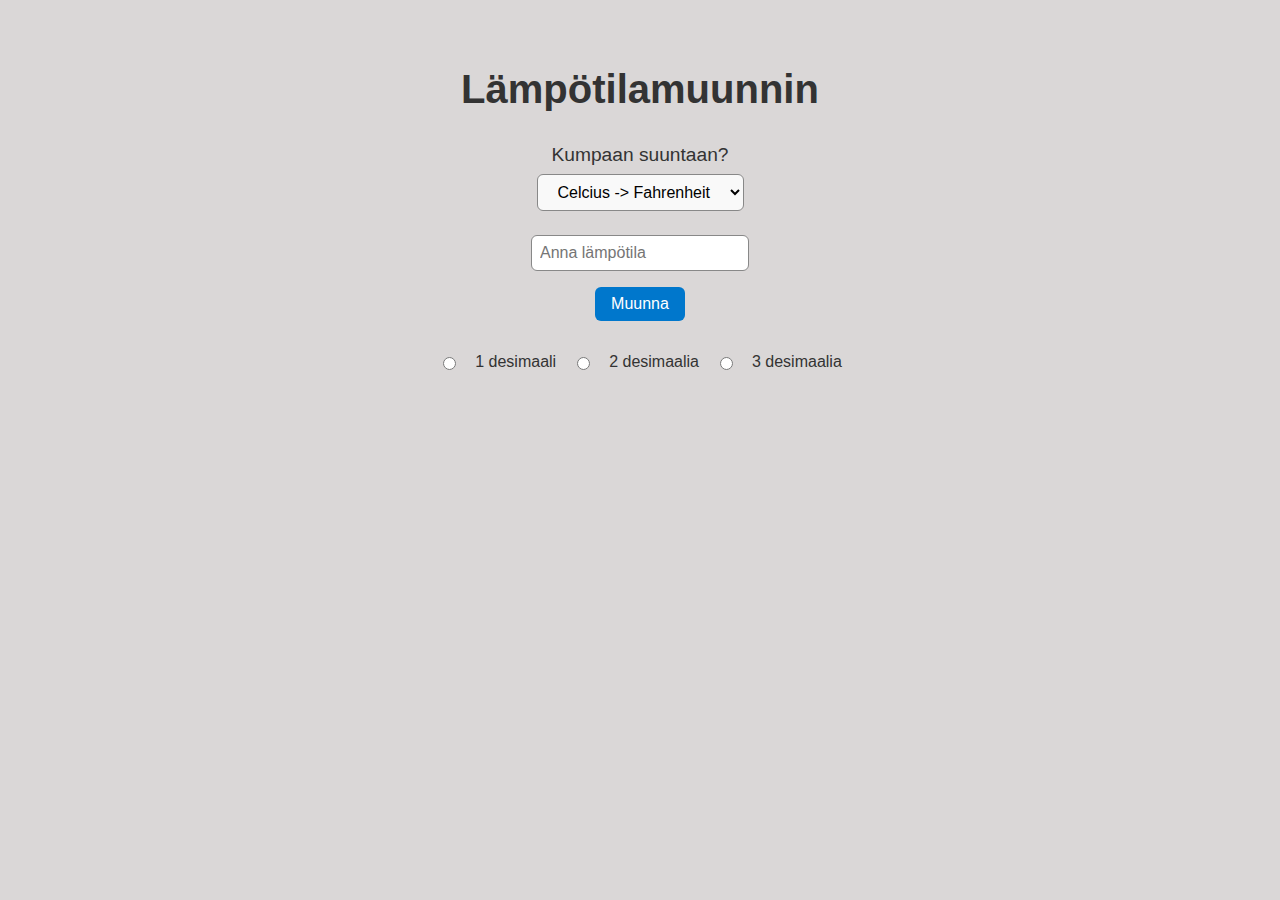
<file: index.html>
<!DOCTYPE html>
<html lang="fi">
    <head>
        <meta charset="UTF-8">
        <meta name="viewport" content="width=device-width">
        <title>lämpötilamuunnin</title>
        <link rel="stylesheet" href="style.css">
    </head>
    <body>
        <h1>Lämpötilamuunnin</h1>
        <label for="muunnin">Kumpaan suuntaan?</label>
        <div class="select-wrapper">
            <select name="muunnin" id="muunnin">
                <option value="Fahrenheit">Celcius -> Fahrenheit</option>
                <option value="Celcius">Fahrenheit -> Celcius</option>
            </select>
        </div>
        <form name="lämpö">
            <input type="text" id="numero" placeholder="Anna lämpötila" name="input">
            <button id="muunna">Muunna</button>
        </form>
        <form>
            <input type="radio" id="1dm" name="desimaali" value="1">
            <label for="1dm">1 desimaali</label>
            <input type="radio" id="2dm" name="desimaali" value="2">
            <label for="2dm">2 desimaalia</label>
            <input type="radio" id="3dm" name="desimaali" value="3">
            <label for="3dm">3 desimaalia</label>
        </form>
        <p id="tulos"></p>
     <script src="main.js"></script>
    </body>
</html>
</file>
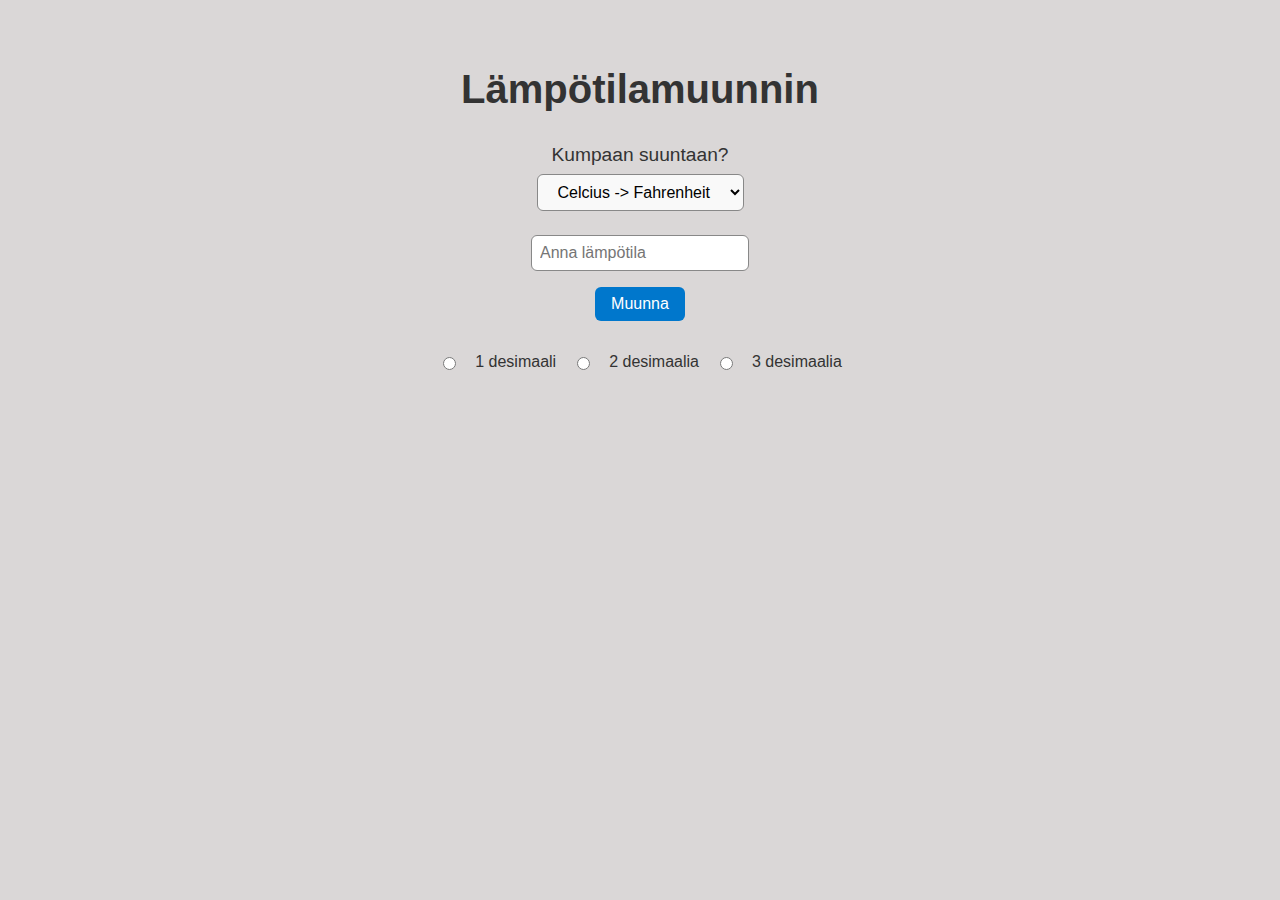
<file: Lämpötilamuunnin.html>
<!DOCTYPE html>
<html lang="fi">
    <head>
        <meta charset="UTF-8">
        <meta name="viewport" content="width=device-width">
        <title>lämpötilamuunnin</title>
        <link rel="stylesheet" href="style.css">
    </head>
    <body>
        <h1>Lämpötilamuunnin</h1>
        <label for="muunnin">Kumpaan suuntaan?</label>
        <div class="select-wrapper">
            <select name="muunnin" id="muunnin">
                <option value="Fahrenheit">Celcius -> Fahrenheit</option>
                <option value="Celcius">Fahrenheit -> Celcius</option>
            </select>
        </div>
        <form name="lämpö">
            <input type="text" id="numero" placeholder="Anna lämpötila" name="input">
            <button id="muunna">Muunna</button>
        </form>
        <form>
            <input type="radio" id="1dm" name="desimaali" value="1">
            <label for="1dm">1 desimaali</label>
            <input type="radio" id="2dm" name="desimaali" value="2">
            <label for="2dm">2 desimaalia</label>
            <input type="radio" id="3dm" name="desimaali" value="3">
            <label for="3dm">3 desimaalia</label>
        </form>
        <p id="tulos"></p>
     <script src="main.js"></script>
    </body>
</html>
</file>
<file: style.css>
/* Base styles */
body {
  font-family: Verdana, sans-serif;
  background-color: #dad7d7;
  padding: 2rem;
  display: flex;
  flex-direction: column;
  align-items: center;
  color: #333;
}

h1 {
  font-size: 2.5rem;
  margin-bottom: 2rem;
  text-align: center;
}

label[for="muunnin"]{
  font-size: 1.2rem;
  margin-bottom: 0.5rem;
}

.select-wrapper {
  margin-bottom: 1.5rem;
}

select {
  padding: 0.5rem 1rem;
  font-size: 1rem;
  border-radius: 6px;
  border: 1px solid #888;
  background-color: #f9f9f9;
}

form[name="lämpö"] {
  display: flex;
  flex-direction: column;
  align-items: center;
  gap: 1rem;
  margin-bottom: 2rem;
}

input[type = text]{
  padding: 0.5rem;
  font-size: 1rem;
  border-radius: 6px;
  border: 1px solid #888;
  width: 200px;
}

button {
  padding: 0.5rem 1rem;
  font-size: 1rem;
  background-color: #0077cc;
  color: white;
  border: none;
  border-radius: 6px;
  cursor: pointer;
}

button:hover {
  background-color: #005fa3;
}

form:not([name="lämpö"]) {
  display: flex;
  gap: 1rem;
  margin-bottom: 2rem;
  flex-wrap: wrap;
  justify-content: center;
}

#tulos {
  font-size: 1.5rem;
  text-align: center;
  margin-top: 1rem;
}
</file>
